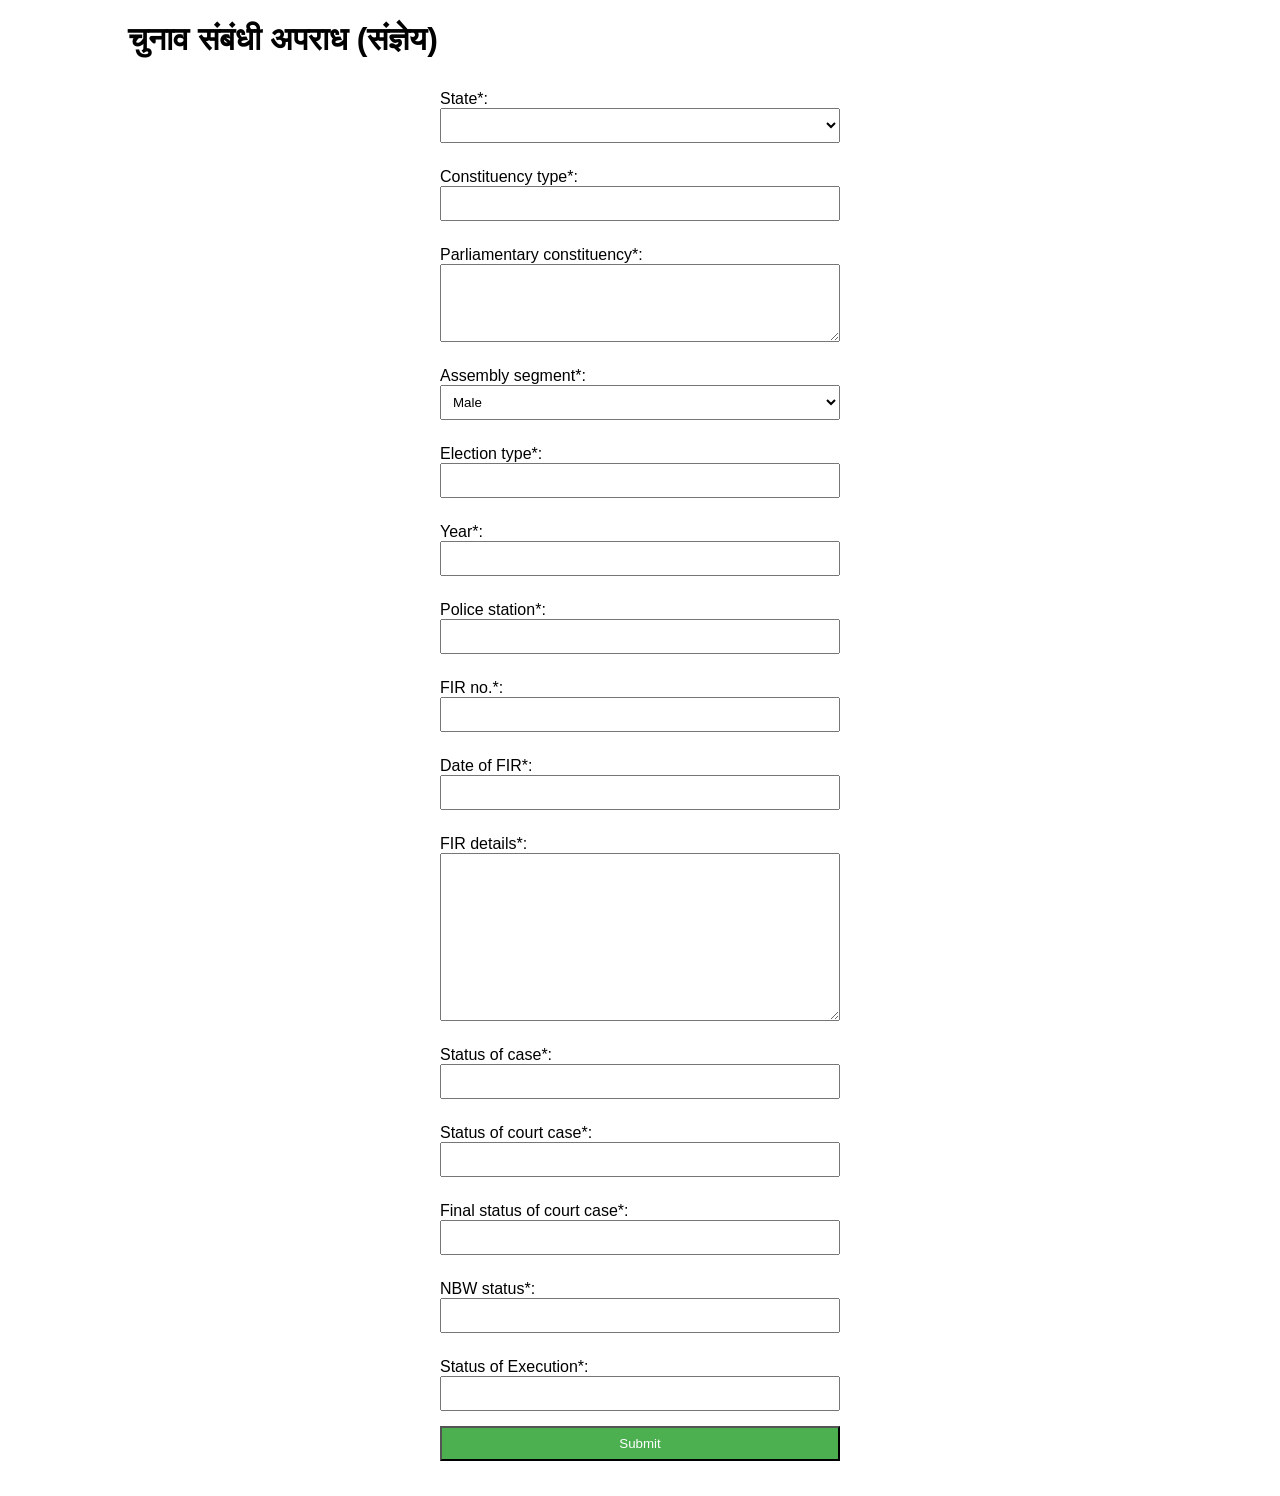
<file: index.html>
<!DOCTYPE html>
<html lang="en">
<head>
    <meta charset="UTF-8">
    <meta name="viewport" content="width=device-width, initial-scale=1.0">
    <title>Election Cell (DGPHQ)</title>
    <link rel="stylesheet" href="/styles/styles.css">
    <script src="https://ajax.googleapis.com/ajax/libs/jquery/3.7.1/jquery.min.js"></script>
    <script>
        $(function(){
            var $select = $(".1-100");
            for (i=1;i<=100;i++){
                $select.append($('<option></option>').val(i).html(i))
            }
        });​

    </script>
    
</head>
<body>
    <div id="content">
        <h1>चुनाव संबंधी अपराध (संज्ञेय)</h1>
        <form id="eplan">
            <label for="district">State*:</label>
            <select id="district" name="district">
                
            </select>

            <label for="constituency_type">Constituency type*:</label>
            <input type="text" id="constituency_type" name="constituency_type" required>

            <label for="pc">Parliamentary constituency*:</label>
            <textarea id="pc" name="pc" rows="4" required></textarea>

            <label for="ac">Assembly segment*:</label>
            <select id="ac" name="ac" required>
                <option value="male">Male</option>
                <option value="female">Female</option>
                <option value="other">Other</option>
            </select>

            <label for="election_type">Election type*:</label>
            <input type="text" id="election_type" name="election_type" required></textarea>
            
            <label for="year">Year*:</label>
            <input type="text" id="year" name="year" required></textarea>
            
            <label for="ps">Police station*:</label>
            <input type="text" id="ps" name="ps" required></textarea>
            
            <label for="ccn">FIR no.*:</label>
            <input type="text" id="ccn" name="ccn" required></textarea>
            
            <label for="doi">Date of FIR*:</label>
            <input type="text" id="doi" name="doi" required></textarea>
            
            <label for="fir_details">FIR details*:</label>
            <textarea id="fir_details" name="fir_details" rows="10" required></textarea>
            
            <label for="ps_status">Status of case*:</label>
            <input type="text" id="ps_status" name="ps_status" required></textarea>
            
            <label for="court_status">Status of court case*:</label>
            <input type="text" id="court_status" name="court_status" required></textarea>
            
            <label for="final_status_court">Final status of court case*:</label>
            <input type="text" id="status_court" name="status_court" required></textarea>
            
            <label for="nbw">NBW status*:</label>
            <input type="text" id="nbw" name="nbw" required></textarea>
            
            <label for="nbw_status">Status of Execution*:</label>
            <input type="text" id="nbw_status" name="nbw_status" required></textarea>
            
            <button type="submit">Submit</button>
        </form>
    </div>
    <script src="/js/script.js"></script>
</body>
</html>
</file>
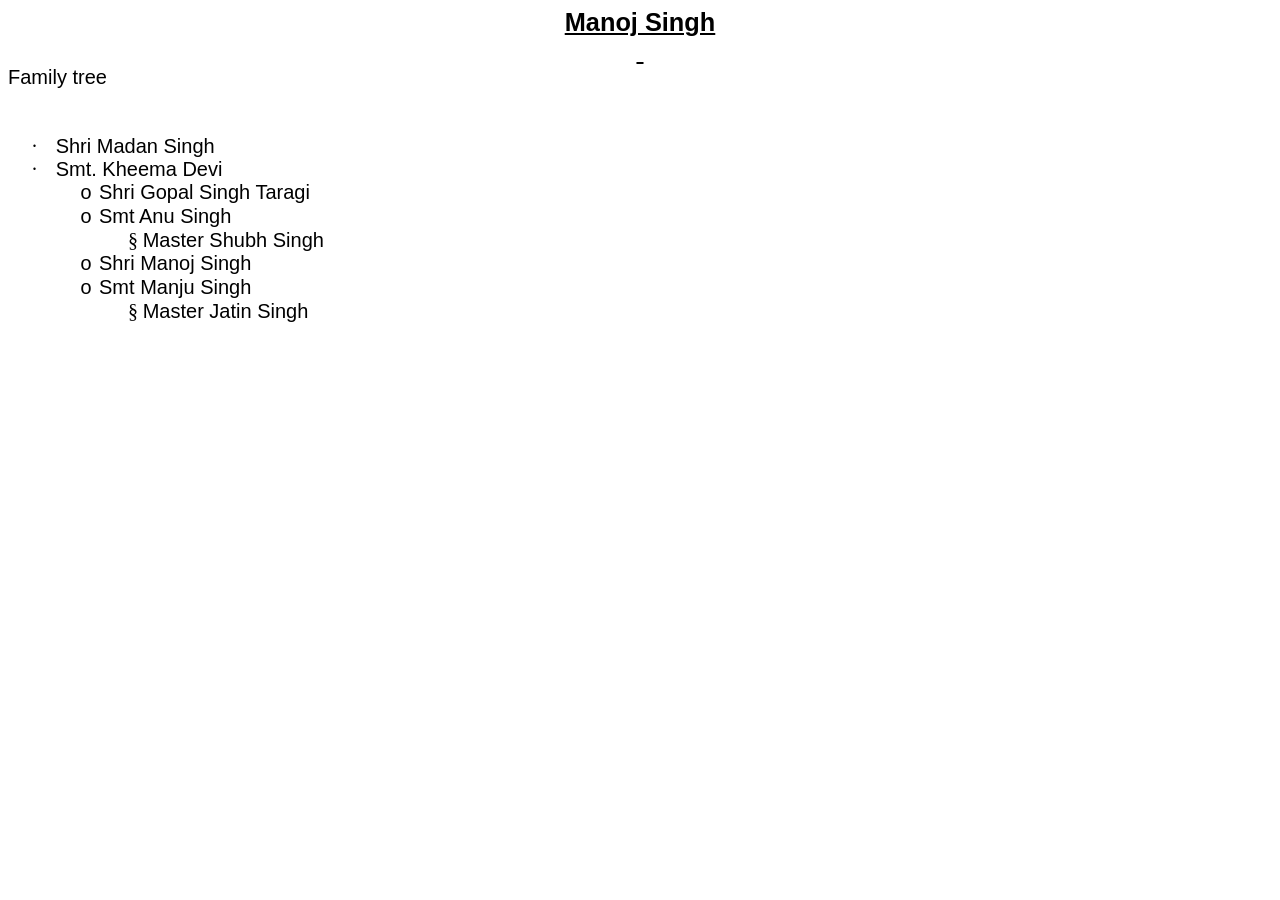
<file: Home.html>
<html xmlns:v="urn:schemas-microsoft-com:vml"
xmlns:o="urn:schemas-microsoft-com:office:office"
xmlns:w="urn:schemas-microsoft-com:office:word"
xmlns:m="http://schemas.microsoft.com/office/2004/12/omml"
xmlns="http://www.w3.org/TR/REC-html40">

<head>
<meta http-equiv=Content-Type content="text/html; charset=windows-1252">
<meta name=ProgId content=Word.Document>
<meta name=Generator content="Microsoft Word 14">
<meta name=Originator content="Microsoft Word 14">
<link rel=File-List href="Home_files/filelist.xml">
<!--[if gte mso 9]><xml>
 <o:DocumentProperties>
  <o:Author>Covind�19 Cell</o:Author>
  <o:LastAuthor>Covind�19 Cell</o:LastAuthor>
  <o:Revision>4</o:Revision>
  <o:TotalTime>3</o:TotalTime>
  <o:Created>2022-09-03T11:59:00Z</o:Created>
  <o:LastSaved>2022-09-03T12:01:00Z</o:LastSaved>
  <o:Pages>1</o:Pages>
  <o:Words>25</o:Words>
  <o:Characters>145</o:Characters>
  <o:Company>HP Inc.</o:Company>
  <o:Lines>1</o:Lines>
  <o:Paragraphs>1</o:Paragraphs>
  <o:CharactersWithSpaces>169</o:CharactersWithSpaces>
  <o:Version>14.00</o:Version>
 </o:DocumentProperties>
 <o:OfficeDocumentSettings>
  <o:AllowPNG/>
 </o:OfficeDocumentSettings>
</xml><![endif]-->
<link rel=themeData href="Home_files/themedata.thmx">
<link rel=colorSchemeMapping href="Home_files/colorschememapping.xml">
<!--[if gte mso 9]><xml>
 <w:WordDocument>
  <w:View>Print</w:View>
  <w:Zoom>84</w:Zoom>
  <w:SpellingState>Clean</w:SpellingState>
  <w:GrammarState>Clean</w:GrammarState>
  <w:TrackMoves>false</w:TrackMoves>
  <w:TrackFormatting/>
  <w:PunctuationKerning/>
  <w:ValidateAgainstSchemas/>
  <w:SaveIfXMLInvalid>false</w:SaveIfXMLInvalid>
  <w:IgnoreMixedContent>false</w:IgnoreMixedContent>
  <w:AlwaysShowPlaceholderText>false</w:AlwaysShowPlaceholderText>
  <w:DoNotPromoteQF/>
  <w:LidThemeOther>EN-IN</w:LidThemeOther>
  <w:LidThemeAsian>X-NONE</w:LidThemeAsian>
  <w:LidThemeComplexScript>HI</w:LidThemeComplexScript>
  <w:Compatibility>
   <w:BreakWrappedTables/>
   <w:SnapToGridInCell/>
   <w:WrapTextWithPunct/>
   <w:UseAsianBreakRules/>
   <w:DontGrowAutofit/>
   <w:SplitPgBreakAndParaMark/>
   <w:EnableOpenTypeKerning/>
   <w:DontFlipMirrorIndents/>
   <w:OverrideTableStyleHps/>
  </w:Compatibility>
  <m:mathPr>
   <m:mathFont m:val="Cambria Math"/>
   <m:brkBin m:val="before"/>
   <m:brkBinSub m:val="&#45;-"/>
   <m:smallFrac m:val="off"/>
   <m:dispDef/>
   <m:lMargin m:val="0"/>
   <m:rMargin m:val="0"/>
   <m:defJc m:val="centerGroup"/>
   <m:wrapIndent m:val="1440"/>
   <m:intLim m:val="subSup"/>
   <m:naryLim m:val="undOvr"/>
  </m:mathPr></w:WordDocument>
</xml><![endif]--><!--[if gte mso 9]><xml>
 <w:LatentStyles DefLockedState="false" DefUnhideWhenUsed="true"
  DefSemiHidden="true" DefQFormat="false" DefPriority="99"
  LatentStyleCount="267">
  <w:LsdException Locked="false" Priority="0" SemiHidden="false"
   UnhideWhenUsed="false" QFormat="true" Name="Normal"/>
  <w:LsdException Locked="false" Priority="9" SemiHidden="false"
   UnhideWhenUsed="false" QFormat="true" Name="heading 1"/>
  <w:LsdException Locked="false" Priority="9" QFormat="true" Name="heading 2"/>
  <w:LsdException Locked="false" Priority="9" QFormat="true" Name="heading 3"/>
  <w:LsdException Locked="false" Priority="9" QFormat="true" Name="heading 4"/>
  <w:LsdException Locked="false" Priority="9" QFormat="true" Name="heading 5"/>
  <w:LsdException Locked="false" Priority="9" QFormat="true" Name="heading 6"/>
  <w:LsdException Locked="false" Priority="9" QFormat="true" Name="heading 7"/>
  <w:LsdException Locked="false" Priority="9" QFormat="true" Name="heading 8"/>
  <w:LsdException Locked="false" Priority="9" QFormat="true" Name="heading 9"/>
  <w:LsdException Locked="false" Priority="39" Name="toc 1"/>
  <w:LsdException Locked="false" Priority="39" Name="toc 2"/>
  <w:LsdException Locked="false" Priority="39" Name="toc 3"/>
  <w:LsdException Locked="false" Priority="39" Name="toc 4"/>
  <w:LsdException Locked="false" Priority="39" Name="toc 5"/>
  <w:LsdException Locked="false" Priority="39" Name="toc 6"/>
  <w:LsdException Locked="false" Priority="39" Name="toc 7"/>
  <w:LsdException Locked="false" Priority="39" Name="toc 8"/>
  <w:LsdException Locked="false" Priority="39" Name="toc 9"/>
  <w:LsdException Locked="false" Priority="35" QFormat="true" Name="caption"/>
  <w:LsdException Locked="false" Priority="10" SemiHidden="false"
   UnhideWhenUsed="false" QFormat="true" Name="Title"/>
  <w:LsdException Locked="false" Priority="1" Name="Default Paragraph Font"/>
  <w:LsdException Locked="false" Priority="11" SemiHidden="false"
   UnhideWhenUsed="false" QFormat="true" Name="Subtitle"/>
  <w:LsdException Locked="false" Priority="22" SemiHidden="false"
   UnhideWhenUsed="false" QFormat="true" Name="Strong"/>
  <w:LsdException Locked="false" Priority="20" SemiHidden="false"
   UnhideWhenUsed="false" QFormat="true" Name="Emphasis"/>
  <w:LsdException Locked="false" Priority="59" Name="Table Grid"/>
  <w:LsdException Locked="false" UnhideWhenUsed="false" Name="Placeholder Text"/>
  <w:LsdException Locked="false" Priority="1" SemiHidden="false"
   UnhideWhenUsed="false" QFormat="true" Name="No Spacing"/>
  <w:LsdException Locked="false" Priority="60" SemiHidden="false"
   UnhideWhenUsed="false" Name="Light Shading"/>
  <w:LsdException Locked="false" Priority="61" SemiHidden="false"
   UnhideWhenUsed="false" Name="Light List"/>
  <w:LsdException Locked="false" Priority="62" SemiHidden="false"
   UnhideWhenUsed="false" Name="Light Grid"/>
  <w:LsdException Locked="false" Priority="63" SemiHidden="false"
   UnhideWhenUsed="false" Name="Medium Shading 1"/>
  <w:LsdException Locked="false" Priority="64" SemiHidden="false"
   UnhideWhenUsed="false" Name="Medium Shading 2"/>
  <w:LsdException Locked="false" Priority="65" SemiHidden="false"
   UnhideWhenUsed="false" Name="Medium List 1"/>
  <w:LsdException Locked="false" Priority="66" SemiHidden="false"
   UnhideWhenUsed="false" Name="Medium List 2"/>
  <w:LsdException Locked="false" Priority="67" SemiHidden="false"
   UnhideWhenUsed="false" Name="Medium Grid 1"/>
  <w:LsdException Locked="false" Priority="68" SemiHidden="false"
   UnhideWhenUsed="false" Name="Medium Grid 2"/>
  <w:LsdException Locked="false" Priority="69" SemiHidden="false"
   UnhideWhenUsed="false" Name="Medium Grid 3"/>
  <w:LsdException Locked="false" Priority="70" SemiHidden="false"
   UnhideWhenUsed="false" Name="Dark List"/>
  <w:LsdException Locked="false" Priority="71" SemiHidden="false"
   UnhideWhenUsed="false" Name="Colorful Shading"/>
  <w:LsdException Locked="false" Priority="72" SemiHidden="false"
   UnhideWhenUsed="false" Name="Colorful List"/>
  <w:LsdException Locked="false" Priority="73" SemiHidden="false"
   UnhideWhenUsed="false" Name="Colorful Grid"/>
  <w:LsdException Locked="false" Priority="60" SemiHidden="false"
   UnhideWhenUsed="false" Name="Light Shading Accent 1"/>
  <w:LsdException Locked="false" Priority="61" SemiHidden="false"
   UnhideWhenUsed="false" Name="Light List Accent 1"/>
  <w:LsdException Locked="false" Priority="62" SemiHidden="false"
   UnhideWhenUsed="false" Name="Light Grid Accent 1"/>
  <w:LsdException Locked="false" Priority="63" SemiHidden="false"
   UnhideWhenUsed="false" Name="Medium Shading 1 Accent 1"/>
  <w:LsdException Locked="false" Priority="64" SemiHidden="false"
   UnhideWhenUsed="false" Name="Medium Shading 2 Accent 1"/>
  <w:LsdException Locked="false" Priority="65" SemiHidden="false"
   UnhideWhenUsed="false" Name="Medium List 1 Accent 1"/>
  <w:LsdException Locked="false" UnhideWhenUsed="false" Name="Revision"/>
  <w:LsdException Locked="false" Priority="34" SemiHidden="false"
   UnhideWhenUsed="false" QFormat="true" Name="List Paragraph"/>
  <w:LsdException Locked="false" Priority="29" SemiHidden="false"
   UnhideWhenUsed="false" QFormat="true" Name="Quote"/>
  <w:LsdException Locked="false" Priority="30" SemiHidden="false"
   UnhideWhenUsed="false" QFormat="true" Name="Intense Quote"/>
  <w:LsdException Locked="false" Priority="66" SemiHidden="false"
   UnhideWhenUsed="false" Name="Medium List 2 Accent 1"/>
  <w:LsdException Locked="false" Priority="67" SemiHidden="false"
   UnhideWhenUsed="false" Name="Medium Grid 1 Accent 1"/>
  <w:LsdException Locked="false" Priority="68" SemiHidden="false"
   UnhideWhenUsed="false" Name="Medium Grid 2 Accent 1"/>
  <w:LsdException Locked="false" Priority="69" SemiHidden="false"
   UnhideWhenUsed="false" Name="Medium Grid 3 Accent 1"/>
  <w:LsdException Locked="false" Priority="70" SemiHidden="false"
   UnhideWhenUsed="false" Name="Dark List Accent 1"/>
  <w:LsdException Locked="false" Priority="71" SemiHidden="false"
   UnhideWhenUsed="false" Name="Colorful Shading Accent 1"/>
  <w:LsdException Locked="false" Priority="72" SemiHidden="false"
   UnhideWhenUsed="false" Name="Colorful List Accent 1"/>
  <w:LsdException Locked="false" Priority="73" SemiHidden="false"
   UnhideWhenUsed="false" Name="Colorful Grid Accent 1"/>
  <w:LsdException Locked="false" Priority="60" SemiHidden="false"
   UnhideWhenUsed="false" Name="Light Shading Accent 2"/>
  <w:LsdException Locked="false" Priority="61" SemiHidden="false"
   UnhideWhenUsed="false" Name="Light List Accent 2"/>
  <w:LsdException Locked="false" Priority="62" SemiHidden="false"
   UnhideWhenUsed="false" Name="Light Grid Accent 2"/>
  <w:LsdException Locked="false" Priority="63" SemiHidden="false"
   UnhideWhenUsed="false" Name="Medium Shading 1 Accent 2"/>
  <w:LsdException Locked="false" Priority="64" SemiHidden="false"
   UnhideWhenUsed="false" Name="Medium Shading 2 Accent 2"/>
  <w:LsdException Locked="false" Priority="65" SemiHidden="false"
   UnhideWhenUsed="false" Name="Medium List 1 Accent 2"/>
  <w:LsdException Locked="false" Priority="66" SemiHidden="false"
   UnhideWhenUsed="false" Name="Medium List 2 Accent 2"/>
  <w:LsdException Locked="false" Priority="67" SemiHidden="false"
   UnhideWhenUsed="false" Name="Medium Grid 1 Accent 2"/>
  <w:LsdException Locked="false" Priority="68" SemiHidden="false"
   UnhideWhenUsed="false" Name="Medium Grid 2 Accent 2"/>
  <w:LsdException Locked="false" Priority="69" SemiHidden="false"
   UnhideWhenUsed="false" Name="Medium Grid 3 Accent 2"/>
  <w:LsdException Locked="false" Priority="70" SemiHidden="false"
   UnhideWhenUsed="false" Name="Dark List Accent 2"/>
  <w:LsdException Locked="false" Priority="71" SemiHidden="false"
   UnhideWhenUsed="false" Name="Colorful Shading Accent 2"/>
  <w:LsdException Locked="false" Priority="72" SemiHidden="false"
   UnhideWhenUsed="false" Name="Colorful List Accent 2"/>
  <w:LsdException Locked="false" Priority="73" SemiHidden="false"
   UnhideWhenUsed="false" Name="Colorful Grid Accent 2"/>
  <w:LsdException Locked="false" Priority="60" SemiHidden="false"
   UnhideWhenUsed="false" Name="Light Shading Accent 3"/>
  <w:LsdException Locked="false" Priority="61" SemiHidden="false"
   UnhideWhenUsed="false" Name="Light List Accent 3"/>
  <w:LsdException Locked="false" Priority="62" SemiHidden="false"
   UnhideWhenUsed="false" Name="Light Grid Accent 3"/>
  <w:LsdException Locked="false" Priority="63" SemiHidden="false"
   UnhideWhenUsed="false" Name="Medium Shading 1 Accent 3"/>
  <w:LsdException Locked="false" Priority="64" SemiHidden="false"
   UnhideWhenUsed="false" Name="Medium Shading 2 Accent 3"/>
  <w:LsdException Locked="false" Priority="65" SemiHidden="false"
   UnhideWhenUsed="false" Name="Medium List 1 Accent 3"/>
  <w:LsdException Locked="false" Priority="66" SemiHidden="false"
   UnhideWhenUsed="false" Name="Medium List 2 Accent 3"/>
  <w:LsdException Locked="false" Priority="67" SemiHidden="false"
   UnhideWhenUsed="false" Name="Medium Grid 1 Accent 3"/>
  <w:LsdException Locked="false" Priority="68" SemiHidden="false"
   UnhideWhenUsed="false" Name="Medium Grid 2 Accent 3"/>
  <w:LsdException Locked="false" Priority="69" SemiHidden="false"
   UnhideWhenUsed="false" Name="Medium Grid 3 Accent 3"/>
  <w:LsdException Locked="false" Priority="70" SemiHidden="false"
   UnhideWhenUsed="false" Name="Dark List Accent 3"/>
  <w:LsdException Locked="false" Priority="71" SemiHidden="false"
   UnhideWhenUsed="false" Name="Colorful Shading Accent 3"/>
  <w:LsdException Locked="false" Priority="72" SemiHidden="false"
   UnhideWhenUsed="false" Name="Colorful List Accent 3"/>
  <w:LsdException Locked="false" Priority="73" SemiHidden="false"
   UnhideWhenUsed="false" Name="Colorful Grid Accent 3"/>
  <w:LsdException Locked="false" Priority="60" SemiHidden="false"
   UnhideWhenUsed="false" Name="Light Shading Accent 4"/>
  <w:LsdException Locked="false" Priority="61" SemiHidden="false"
   UnhideWhenUsed="false" Name="Light List Accent 4"/>
  <w:LsdException Locked="false" Priority="62" SemiHidden="false"
   UnhideWhenUsed="false" Name="Light Grid Accent 4"/>
  <w:LsdException Locked="false" Priority="63" SemiHidden="false"
   UnhideWhenUsed="false" Name="Medium Shading 1 Accent 4"/>
  <w:LsdException Locked="false" Priority="64" SemiHidden="false"
   UnhideWhenUsed="false" Name="Medium Shading 2 Accent 4"/>
  <w:LsdException Locked="false" Priority="65" SemiHidden="false"
   UnhideWhenUsed="false" Name="Medium List 1 Accent 4"/>
  <w:LsdException Locked="false" Priority="66" SemiHidden="false"
   UnhideWhenUsed="false" Name="Medium List 2 Accent 4"/>
  <w:LsdException Locked="false" Priority="67" SemiHidden="false"
   UnhideWhenUsed="false" Name="Medium Grid 1 Accent 4"/>
  <w:LsdException Locked="false" Priority="68" SemiHidden="false"
   UnhideWhenUsed="false" Name="Medium Grid 2 Accent 4"/>
  <w:LsdException Locked="false" Priority="69" SemiHidden="false"
   UnhideWhenUsed="false" Name="Medium Grid 3 Accent 4"/>
  <w:LsdException Locked="false" Priority="70" SemiHidden="false"
   UnhideWhenUsed="false" Name="Dark List Accent 4"/>
  <w:LsdException Locked="false" Priority="71" SemiHidden="false"
   UnhideWhenUsed="false" Name="Colorful Shading Accent 4"/>
  <w:LsdException Locked="false" Priority="72" SemiHidden="false"
   UnhideWhenUsed="false" Name="Colorful List Accent 4"/>
  <w:LsdException Locked="false" Priority="73" SemiHidden="false"
   UnhideWhenUsed="false" Name="Colorful Grid Accent 4"/>
  <w:LsdException Locked="false" Priority="60" SemiHidden="false"
   UnhideWhenUsed="false" Name="Light Shading Accent 5"/>
  <w:LsdException Locked="false" Priority="61" SemiHidden="false"
   UnhideWhenUsed="false" Name="Light List Accent 5"/>
  <w:LsdException Locked="false" Priority="62" SemiHidden="false"
   UnhideWhenUsed="false" Name="Light Grid Accent 5"/>
  <w:LsdException Locked="false" Priority="63" SemiHidden="false"
   UnhideWhenUsed="false" Name="Medium Shading 1 Accent 5"/>
  <w:LsdException Locked="false" Priority="64" SemiHidden="false"
   UnhideWhenUsed="false" Name="Medium Shading 2 Accent 5"/>
  <w:LsdException Locked="false" Priority="65" SemiHidden="false"
   UnhideWhenUsed="false" Name="Medium List 1 Accent 5"/>
  <w:LsdException Locked="false" Priority="66" SemiHidden="false"
   UnhideWhenUsed="false" Name="Medium List 2 Accent 5"/>
  <w:LsdException Locked="false" Priority="67" SemiHidden="false"
   UnhideWhenUsed="false" Name="Medium Grid 1 Accent 5"/>
  <w:LsdException Locked="false" Priority="68" SemiHidden="false"
   UnhideWhenUsed="false" Name="Medium Grid 2 Accent 5"/>
  <w:LsdException Locked="false" Priority="69" SemiHidden="false"
   UnhideWhenUsed="false" Name="Medium Grid 3 Accent 5"/>
  <w:LsdException Locked="false" Priority="70" SemiHidden="false"
   UnhideWhenUsed="false" Name="Dark List Accent 5"/>
  <w:LsdException Locked="false" Priority="71" SemiHidden="false"
   UnhideWhenUsed="false" Name="Colorful Shading Accent 5"/>
  <w:LsdException Locked="false" Priority="72" SemiHidden="false"
   UnhideWhenUsed="false" Name="Colorful List Accent 5"/>
  <w:LsdException Locked="false" Priority="73" SemiHidden="false"
   UnhideWhenUsed="false" Name="Colorful Grid Accent 5"/>
  <w:LsdException Locked="false" Priority="60" SemiHidden="false"
   UnhideWhenUsed="false" Name="Light Shading Accent 6"/>
  <w:LsdException Locked="false" Priority="61" SemiHidden="false"
   UnhideWhenUsed="false" Name="Light List Accent 6"/>
  <w:LsdException Locked="false" Priority="62" SemiHidden="false"
   UnhideWhenUsed="false" Name="Light Grid Accent 6"/>
  <w:LsdException Locked="false" Priority="63" SemiHidden="false"
   UnhideWhenUsed="false" Name="Medium Shading 1 Accent 6"/>
  <w:LsdException Locked="false" Priority="64" SemiHidden="false"
   UnhideWhenUsed="false" Name="Medium Shading 2 Accent 6"/>
  <w:LsdException Locked="false" Priority="65" SemiHidden="false"
   UnhideWhenUsed="false" Name="Medium List 1 Accent 6"/>
  <w:LsdException Locked="false" Priority="66" SemiHidden="false"
   UnhideWhenUsed="false" Name="Medium List 2 Accent 6"/>
  <w:LsdException Locked="false" Priority="67" SemiHidden="false"
   UnhideWhenUsed="false" Name="Medium Grid 1 Accent 6"/>
  <w:LsdException Locked="false" Priority="68" SemiHidden="false"
   UnhideWhenUsed="false" Name="Medium Grid 2 Accent 6"/>
  <w:LsdException Locked="false" Priority="69" SemiHidden="false"
   UnhideWhenUsed="false" Name="Medium Grid 3 Accent 6"/>
  <w:LsdException Locked="false" Priority="70" SemiHidden="false"
   UnhideWhenUsed="false" Name="Dark List Accent 6"/>
  <w:LsdException Locked="false" Priority="71" SemiHidden="false"
   UnhideWhenUsed="false" Name="Colorful Shading Accent 6"/>
  <w:LsdException Locked="false" Priority="72" SemiHidden="false"
   UnhideWhenUsed="false" Name="Colorful List Accent 6"/>
  <w:LsdException Locked="false" Priority="73" SemiHidden="false"
   UnhideWhenUsed="false" Name="Colorful Grid Accent 6"/>
  <w:LsdException Locked="false" Priority="19" SemiHidden="false"
   UnhideWhenUsed="false" QFormat="true" Name="Subtle Emphasis"/>
  <w:LsdException Locked="false" Priority="21" SemiHidden="false"
   UnhideWhenUsed="false" QFormat="true" Name="Intense Emphasis"/>
  <w:LsdException Locked="false" Priority="31" SemiHidden="false"
   UnhideWhenUsed="false" QFormat="true" Name="Subtle Reference"/>
  <w:LsdException Locked="false" Priority="32" SemiHidden="false"
   UnhideWhenUsed="false" QFormat="true" Name="Intense Reference"/>
  <w:LsdException Locked="false" Priority="33" SemiHidden="false"
   UnhideWhenUsed="false" QFormat="true" Name="Book Title"/>
  <w:LsdException Locked="false" Priority="37" Name="Bibliography"/>
  <w:LsdException Locked="false" Priority="39" QFormat="true" Name="TOC Heading"/>
 </w:LatentStyles>
</xml><![endif]-->
<style>
<!--
 /* Font Definitions */
 @font-face
	{font-family:Wingdings;
	panose-1:5 0 0 0 0 0 0 0 0 0;
	mso-font-charset:2;
	mso-generic-font-family:auto;
	mso-font-pitch:variable;
	mso-font-signature:0 268435456 0 0 -2147483648 0;}
@font-face
	{font-family:Mangal;
	panose-1:2 0 5 0 0 0 0 0 0 0;
	mso-font-charset:0;
	mso-generic-font-family:roman;
	mso-font-pitch:variable;
	mso-font-signature:32771 0 0 0 1 0;}
@font-face
	{font-family:Mangal;
	panose-1:2 0 5 0 0 0 0 0 0 0;
	mso-font-charset:0;
	mso-generic-font-family:roman;
	mso-font-pitch:variable;
	mso-font-signature:32771 0 0 0 1 0;}
@font-face
	{font-family:Calibri;
	panose-1:2 15 5 2 2 2 4 3 2 4;
	mso-font-charset:0;
	mso-generic-font-family:swiss;
	mso-font-pitch:variable;
	mso-font-signature:-469750017 -1073732485 9 0 511 0;}
@font-face
	{font-family:Utsaah;
	panose-1:2 11 6 4 2 2 2 2 2 4;
	mso-font-charset:0;
	mso-generic-font-family:swiss;
	mso-font-pitch:variable;
	mso-font-signature:32771 0 0 0 1 0;}
 /* Style Definitions */
 p.MsoNormal, li.MsoNormal, div.MsoNormal
	{mso-style-unhide:no;
	mso-style-qformat:yes;
	mso-style-parent:"";
	margin:0cm;
	margin-bottom:.0001pt;
	mso-pagination:widow-orphan;
	font-size:16.0pt;
	mso-bidi-font-size:14.0pt;
	font-family:"Arial","sans-serif";
	mso-fareast-font-family:Calibri;
	mso-fareast-theme-font:minor-latin;
	mso-bidi-font-family:Utsaah;
	mso-fareast-language:EN-US;}
p.MsoListParagraph, li.MsoListParagraph, div.MsoListParagraph
	{mso-style-priority:34;
	mso-style-unhide:no;
	mso-style-qformat:yes;
	margin-top:0cm;
	margin-right:0cm;
	margin-bottom:0cm;
	margin-left:36.0pt;
	margin-bottom:.0001pt;
	mso-add-space:auto;
	mso-pagination:widow-orphan;
	font-size:16.0pt;
	mso-bidi-font-size:14.0pt;
	font-family:"Arial","sans-serif";
	mso-fareast-font-family:Calibri;
	mso-fareast-theme-font:minor-latin;
	mso-bidi-font-family:Mangal;
	mso-fareast-language:EN-US;}
p.MsoListParagraphCxSpFirst, li.MsoListParagraphCxSpFirst, div.MsoListParagraphCxSpFirst
	{mso-style-priority:34;
	mso-style-unhide:no;
	mso-style-qformat:yes;
	mso-style-type:export-only;
	margin-top:0cm;
	margin-right:0cm;
	margin-bottom:0cm;
	margin-left:36.0pt;
	margin-bottom:.0001pt;
	mso-add-space:auto;
	mso-pagination:widow-orphan;
	font-size:16.0pt;
	mso-bidi-font-size:14.0pt;
	font-family:"Arial","sans-serif";
	mso-fareast-font-family:Calibri;
	mso-fareast-theme-font:minor-latin;
	mso-bidi-font-family:Mangal;
	mso-fareast-language:EN-US;}
p.MsoListParagraphCxSpMiddle, li.MsoListParagraphCxSpMiddle, div.MsoListParagraphCxSpMiddle
	{mso-style-priority:34;
	mso-style-unhide:no;
	mso-style-qformat:yes;
	mso-style-type:export-only;
	margin-top:0cm;
	margin-right:0cm;
	margin-bottom:0cm;
	margin-left:36.0pt;
	margin-bottom:.0001pt;
	mso-add-space:auto;
	mso-pagination:widow-orphan;
	font-size:16.0pt;
	mso-bidi-font-size:14.0pt;
	font-family:"Arial","sans-serif";
	mso-fareast-font-family:Calibri;
	mso-fareast-theme-font:minor-latin;
	mso-bidi-font-family:Mangal;
	mso-fareast-language:EN-US;}
p.MsoListParagraphCxSpLast, li.MsoListParagraphCxSpLast, div.MsoListParagraphCxSpLast
	{mso-style-priority:34;
	mso-style-unhide:no;
	mso-style-qformat:yes;
	mso-style-type:export-only;
	margin-top:0cm;
	margin-right:0cm;
	margin-bottom:0cm;
	margin-left:36.0pt;
	margin-bottom:.0001pt;
	mso-add-space:auto;
	mso-pagination:widow-orphan;
	font-size:16.0pt;
	mso-bidi-font-size:14.0pt;
	font-family:"Arial","sans-serif";
	mso-fareast-font-family:Calibri;
	mso-fareast-theme-font:minor-latin;
	mso-bidi-font-family:Mangal;
	mso-fareast-language:EN-US;}
span.SpellE
	{mso-style-name:"";
	mso-spl-e:yes;}
.MsoChpDefault
	{mso-style-type:export-only;
	mso-default-props:yes;
	font-size:16.0pt;
	mso-ansi-font-size:16.0pt;
	mso-bidi-font-size:14.0pt;
	font-family:"Arial","sans-serif";
	mso-ascii-font-family:Arial;
	mso-fareast-font-family:Calibri;
	mso-fareast-theme-font:minor-latin;
	mso-hansi-font-family:Arial;
	mso-bidi-font-family:Utsaah;
	mso-fareast-language:EN-US;}
@page WordSection1
	{size:595.3pt 841.9pt;
	margin:72.0pt 72.0pt 72.0pt 72.0pt;
	mso-header-margin:35.4pt;
	mso-footer-margin:35.4pt;
	mso-paper-source:0;}
div.WordSection1
	{page:WordSection1;}
 /* List Definitions */
 @list l0
	{mso-list-id:1926452323;
	mso-list-type:hybrid;
	mso-list-template-ids:1558745718 1074331649 1074331651 1074331653 1074331649 1074331651 1074331653 1074331649 1074331651 1074331653;}
@list l0:level1
	{mso-level-number-format:bullet;
	mso-level-text:\F0B7;
	mso-level-tab-stop:none;
	mso-level-number-position:left;
	text-indent:-18.0pt;
	font-family:Symbol;}
@list l0:level2
	{mso-level-number-format:bullet;
	mso-level-text:o;
	mso-level-tab-stop:none;
	mso-level-number-position:left;
	text-indent:-18.0pt;
	font-family:"Courier New";}
@list l0:level3
	{mso-level-number-format:bullet;
	mso-level-text:\F0A7;
	mso-level-tab-stop:none;
	mso-level-number-position:left;
	text-indent:-18.0pt;
	font-family:Wingdings;}
@list l0:level4
	{mso-level-number-format:bullet;
	mso-level-text:\F0B7;
	mso-level-tab-stop:none;
	mso-level-number-position:left;
	text-indent:-18.0pt;
	font-family:Symbol;}
@list l0:level5
	{mso-level-number-format:bullet;
	mso-level-text:o;
	mso-level-tab-stop:none;
	mso-level-number-position:left;
	text-indent:-18.0pt;
	font-family:"Courier New";}
@list l0:level6
	{mso-level-number-format:bullet;
	mso-level-text:\F0A7;
	mso-level-tab-stop:none;
	mso-level-number-position:left;
	text-indent:-18.0pt;
	font-family:Wingdings;}
@list l0:level7
	{mso-level-number-format:bullet;
	mso-level-text:\F0B7;
	mso-level-tab-stop:none;
	mso-level-number-position:left;
	text-indent:-18.0pt;
	font-family:Symbol;}
@list l0:level8
	{mso-level-number-format:bullet;
	mso-level-text:o;
	mso-level-tab-stop:none;
	mso-level-number-position:left;
	text-indent:-18.0pt;
	font-family:"Courier New";}
@list l0:level9
	{mso-level-number-format:bullet;
	mso-level-text:\F0A7;
	mso-level-tab-stop:none;
	mso-level-number-position:left;
	text-indent:-18.0pt;
	font-family:Wingdings;}
ol
	{margin-bottom:0cm;}
ul
	{margin-bottom:0cm;}
-->
</style>
<!--[if gte mso 10]>
<style>
 /* Style Definitions */
 table.MsoNormalTable
	{mso-style-name:"Table Normal";
	mso-tstyle-rowband-size:0;
	mso-tstyle-colband-size:0;
	mso-style-noshow:yes;
	mso-style-priority:99;
	mso-style-parent:"";
	mso-padding-alt:0cm 5.4pt 0cm 5.4pt;
	mso-para-margin:0cm;
	mso-para-margin-bottom:.0001pt;
	mso-pagination:widow-orphan;
	font-size:16.0pt;
	mso-bidi-font-size:14.0pt;
	font-family:"Arial","sans-serif";
	mso-bidi-font-family:Utsaah;
	mso-fareast-language:EN-US;}
</style>
<![endif]--><!--[if gte mso 9]><xml>
 <o:shapedefaults v:ext="edit" spidmax="1026"/>
</xml><![endif]--><!--[if gte mso 9]><xml>
 <o:shapelayout v:ext="edit">
  <o:idmap v:ext="edit" data="1"/>
 </o:shapelayout></xml><![endif]-->
</head>

<body lang=EN-IN style='tab-interval:36.0pt'>

<div class=WordSection1>

<p class=MsoNormal align=center style='text-align:center'><b><u><span
style='font-size:19.0pt;mso-bidi-font-size:17.0pt'>Manoj Singh<o:p></o:p></span></u></b></p>

<p class=MsoNormal align=center style='text-align:center'><b><u><span
style='font-size:19.0pt;mso-bidi-font-size:17.0pt'><o:p><span style='text-decoration:
 none'>&nbsp;</span></o:p></span></u></b></p>

<p class=MsoNormal style='text-align:justify'><span style='font-size:15.0pt;
mso-bidi-font-size:13.0pt'>Family tree<o:p></o:p></span></p>

<p class=MsoNormal style='text-align:justify'><span style='font-size:15.0pt;
mso-bidi-font-size:13.0pt'><o:p>&nbsp;</o:p></span></p>

<p class=MsoNormal style='text-align:justify'><span style='font-size:15.0pt;
mso-bidi-font-size:13.0pt'><o:p>&nbsp;</o:p></span></p>

<p class=MsoListParagraphCxSpFirst style='text-align:justify;text-indent:-18.0pt;
mso-list:l0 level1 lfo1'><![if !supportLists]><span style='font-size:15.0pt;
mso-bidi-font-size:13.0pt;font-family:Symbol;mso-fareast-font-family:Symbol;
mso-bidi-font-family:Symbol'><span style='mso-list:Ignore'>�<span
style='font:7.0pt "Times New Roman"'>&nbsp;&nbsp;&nbsp;&nbsp;&nbsp;&nbsp;&nbsp;
</span></span></span><![endif]><span class=SpellE><span style='font-size:15.0pt;
mso-bidi-font-size:13.0pt'>Shri</span></span><span style='font-size:15.0pt;
mso-bidi-font-size:13.0pt'> <span class=SpellE>Madan</span> Singh<o:p></o:p></span></p>

<p class=MsoListParagraphCxSpMiddle style='text-align:justify;text-indent:-18.0pt;
mso-list:l0 level1 lfo1'><![if !supportLists]><span style='font-size:15.0pt;
mso-bidi-font-size:13.0pt;font-family:Symbol;mso-fareast-font-family:Symbol;
mso-bidi-font-family:Symbol'><span style='mso-list:Ignore'>�<span
style='font:7.0pt "Times New Roman"'>&nbsp;&nbsp;&nbsp;&nbsp;&nbsp;&nbsp;&nbsp;
</span></span></span><![endif]><span style='font-size:15.0pt;mso-bidi-font-size:
13.0pt'>Smt. <span class=SpellE>Kheema</span> Devi<o:p></o:p></span></p>

<p class=MsoListParagraphCxSpMiddle style='margin-left:72.0pt;mso-add-space:
auto;text-align:justify;text-indent:-18.0pt;mso-list:l0 level2 lfo1'><![if !supportLists]><span
style='font-size:15.0pt;mso-bidi-font-size:13.0pt;font-family:"Courier New";
mso-fareast-font-family:"Courier New"'><span style='mso-list:Ignore'>o<span
style='font:7.0pt "Times New Roman"'>&nbsp;&nbsp; </span></span></span><![endif]><span
class=SpellE><span style='font-size:15.0pt;mso-bidi-font-size:13.0pt'>Shri</span></span><span
style='font-size:15.0pt;mso-bidi-font-size:13.0pt'> <span class=SpellE>Gopal</span>
Singh <span class=SpellE>Taragi</span><o:p></o:p></span></p>

<p class=MsoListParagraphCxSpMiddle style='margin-left:72.0pt;mso-add-space:
auto;text-align:justify;text-indent:-18.0pt;mso-list:l0 level2 lfo1'><![if !supportLists]><span
style='font-size:15.0pt;mso-bidi-font-size:13.0pt;font-family:"Courier New";
mso-fareast-font-family:"Courier New"'><span style='mso-list:Ignore'>o<span
style='font:7.0pt "Times New Roman"'>&nbsp;&nbsp; </span></span></span><![endif]><span
class=SpellE><span style='font-size:15.0pt;mso-bidi-font-size:13.0pt'>Smt</span></span><span
style='font-size:15.0pt;mso-bidi-font-size:13.0pt'> <span class=SpellE>Anu</span>
Singh<o:p></o:p></span></p>

<p class=MsoListParagraphCxSpMiddle style='margin-left:108.0pt;mso-add-space:
auto;text-align:justify;text-indent:-18.0pt;mso-list:l0 level3 lfo1'><![if !supportLists]><span
style='font-size:15.0pt;mso-bidi-font-size:13.0pt;font-family:Wingdings;
mso-fareast-font-family:Wingdings;mso-bidi-font-family:Wingdings'><span
style='mso-list:Ignore'>�<span style='font:7.0pt "Times New Roman"'>&nbsp; </span></span></span><![endif]><span
style='font-size:15.0pt;mso-bidi-font-size:13.0pt'>Master <span class=SpellE>Shubh</span>
Singh<o:p></o:p></span></p>

<p class=MsoListParagraphCxSpMiddle style='margin-left:72.0pt;mso-add-space:
auto;text-align:justify;text-indent:-18.0pt;mso-list:l0 level2 lfo1'><![if !supportLists]><span
style='font-size:15.0pt;mso-bidi-font-size:13.0pt;font-family:"Courier New";
mso-fareast-font-family:"Courier New"'><span style='mso-list:Ignore'>o<span
style='font:7.0pt "Times New Roman"'>&nbsp;&nbsp; </span></span></span><![endif]><span
class=SpellE><span style='font-size:15.0pt;mso-bidi-font-size:13.0pt'>Shri</span></span><span
style='font-size:15.0pt;mso-bidi-font-size:13.0pt'> Manoj Singh<o:p></o:p></span></p>

<p class=MsoListParagraphCxSpMiddle style='margin-left:72.0pt;mso-add-space:
auto;text-align:justify;text-indent:-18.0pt;mso-list:l0 level2 lfo1'><![if !supportLists]><span
style='font-size:15.0pt;mso-bidi-font-size:13.0pt;font-family:"Courier New";
mso-fareast-font-family:"Courier New"'><span style='mso-list:Ignore'>o<span
style='font:7.0pt "Times New Roman"'>&nbsp;&nbsp; </span></span></span><![endif]><span
class=SpellE><span style='font-size:15.0pt;mso-bidi-font-size:13.0pt'>Smt</span></span><span
style='font-size:15.0pt;mso-bidi-font-size:13.0pt'> <span class=SpellE>Manju</span>
Singh<o:p></o:p></span></p>

<p class=MsoListParagraphCxSpLast style='margin-left:108.0pt;mso-add-space:
auto;text-align:justify;text-indent:-18.0pt;mso-list:l0 level3 lfo1'><![if !supportLists]><span
style='font-size:15.0pt;mso-bidi-font-size:13.0pt;font-family:Wingdings;
mso-fareast-font-family:Wingdings;mso-bidi-font-family:Wingdings'><span
style='mso-list:Ignore'>�<span style='font:7.0pt "Times New Roman"'>&nbsp; </span></span></span><![endif]><span
style='font-size:15.0pt;mso-bidi-font-size:13.0pt'>Master <span class=SpellE>Jatin</span>
Singh<o:p></o:p></span></p>

</div>

</body>

</html>
</file>
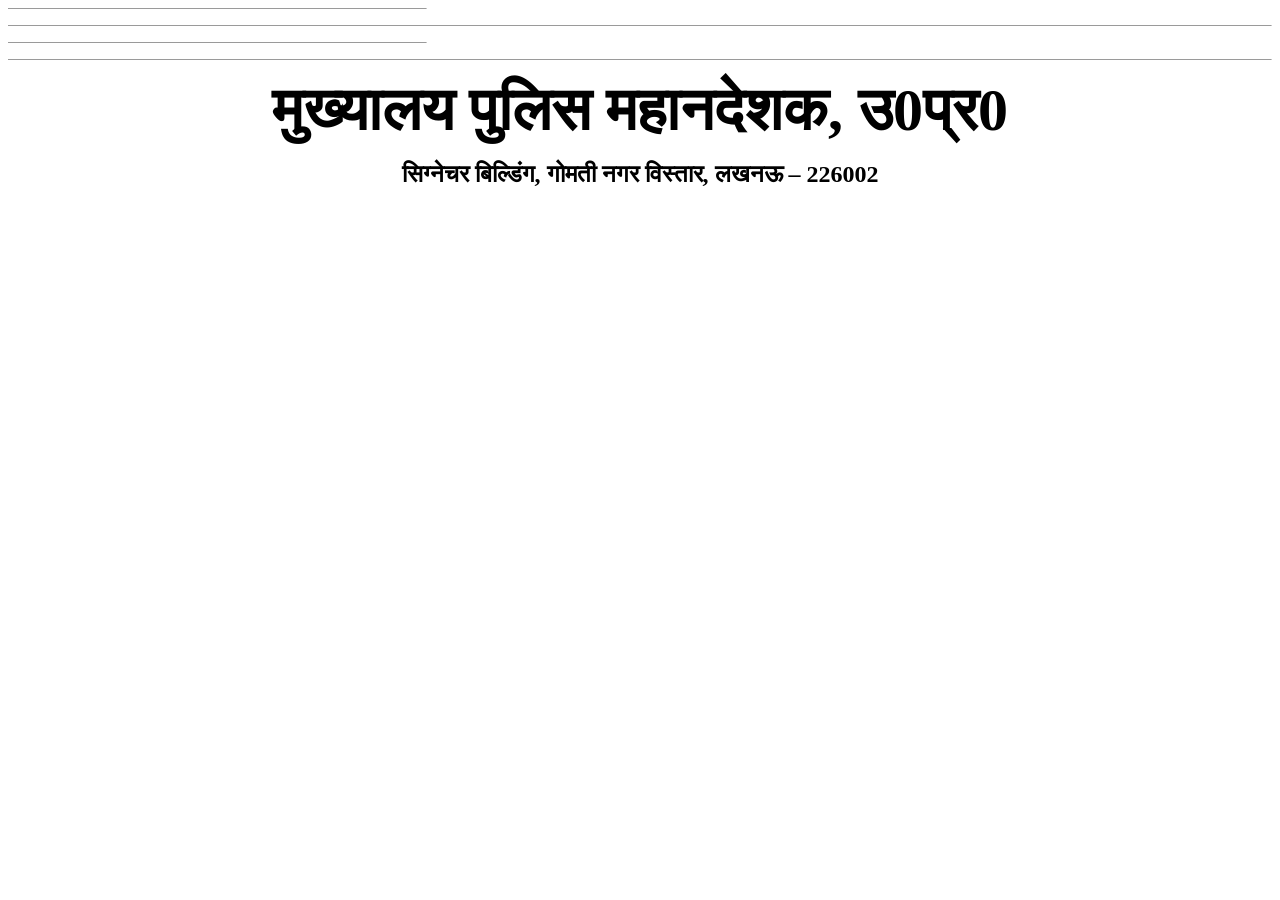
<file: index_files/header.html>
<html xmlns:v="urn:schemas-microsoft-com:vml"
xmlns:o="urn:schemas-microsoft-com:office:office"
xmlns:w="urn:schemas-microsoft-com:office:word"
xmlns:m="http://schemas.microsoft.com/office/2004/12/omml"
xmlns="http://www.w3.org/TR/REC-html40">

<head>
<meta http-equiv=Content-Type content="text/html; charset=windows-1252">
<meta name=ProgId content=Word.Document>
<meta name=Generator content="Microsoft Word 14">
<meta name=Originator content="Microsoft Word 14">
<link id=Main-File rel=Main-File href="../index.html">
<!--[if gte mso 9]><xml>
 <o:shapedefaults v:ext="edit" spidmax="2051"/>
</xml><![endif]--><!--[if gte mso 9]><xml>
 <o:shapelayout v:ext="edit">
  <o:idmap v:ext="edit" data="2"/>
 </o:shapelayout></xml><![endif]-->
</head>

<body lang=EN-IN>

<div style='mso-element:footnote-separator' id=fs>

<p class=MsoNormal><span style='mso-special-character:footnote-separator'><![if !supportFootnotes]>

<hr align=left size=1 width="33%">

<![endif]></span></p>

</div>

<div style='mso-element:footnote-continuation-separator' id=fcs>

<p class=MsoNormal><span style='mso-special-character:footnote-continuation-separator'><![if !supportFootnotes]>

<hr align=left size=1>

<![endif]></span></p>

</div>

<div style='mso-element:endnote-separator' id=es>

<p class=MsoNormal><span style='mso-special-character:footnote-separator'><![if !supportFootnotes]>

<hr align=left size=1 width="33%">

<![endif]></span></p>

</div>

<div style='mso-element:endnote-continuation-separator' id=ecs>

<p class=MsoNormal><span style='mso-special-character:footnote-continuation-separator'><![if !supportFootnotes]>

<hr align=left size=1>

<![endif]></span></p>

</div>

<div style='mso-element:header' id=h1>

<p class=MsoHeader align=center style='text-align:center'><w:Sdt SdtDocPart="t"
 DocPartType="Watermarks" DocPartUnique="t" ID="934015636"><span lang=EN-US
 style='mso-ansi-language:EN-US;mso-fareast-language:ZH-TW;mso-bidi-language:
 AR-SA;mso-no-proof:yes'><!--[if gte vml 1]><v:shapetype id="_x0000_t136"
  coordsize="21600,21600" o:spt="136" adj="10800" path="m@7,l@8,m@5,21600l@6,21600e">
  <v:formulas>
   <v:f eqn="sum #0 0 10800"/>
   <v:f eqn="prod #0 2 1"/>
   <v:f eqn="sum 21600 0 @1"/>
   <v:f eqn="sum 0 0 @2"/>
   <v:f eqn="sum 21600 0 @3"/>
   <v:f eqn="if @0 @3 0"/>
   <v:f eqn="if @0 21600 @1"/>
   <v:f eqn="if @0 0 @2"/>
   <v:f eqn="if @0 @4 21600"/>
   <v:f eqn="mid @5 @6"/>
   <v:f eqn="mid @8 @5"/>
   <v:f eqn="mid @7 @8"/>
   <v:f eqn="mid @6 @7"/>
   <v:f eqn="sum @6 0 @5"/>
  </v:formulas>
  <v:path textpathok="t" o:connecttype="custom" o:connectlocs="@9,0;@10,10800;@11,21600;@12,10800"
   o:connectangles="270,180,90,0"/>
  <v:textpath on="t" fitshape="t"/>
  <v:handles>
   <v:h position="#0,bottomRight" xrange="6629,14971"/>
  </v:handles>
  <o:lock v:ext="edit" text="t" shapetype="t"/>
 </v:shapetype><v:shape id="PowerPlusWaterMarkObject357732486" o:spid="_x0000_s2049"
  type="#_x0000_t136" style='position:absolute;left:0;text-align:left;
  margin-left:0;margin-top:0;width:494.9pt;height:164.95pt;rotation:315;
  z-index:-251657216;mso-position-horizontal:center;
  mso-position-horizontal-relative:margin;mso-position-vertical:center;
  mso-position-vertical-relative:margin' o:allowincell="f" fillcolor="silver"
  stroked="f">
  <v:fill opacity=".5"/>
  <v:textpath style='font-family:"Calibri";font-size:1pt' string="DO NOT COPY"/>
  <w:wrap anchorx="margin" anchory="margin"/>
 </v:shape><![endif]--></span></w:Sdt><b><span lang=HI style='font-size:45.0pt;
mso-ansi-font-size:47.0pt;font-family:"Utsaah","sans-serif"'>&#2350;&#2369;&#2326;&#2381;&#2351;&#2366;&#2354;&#2351;
&#2346;&#2369;&#2354;&#2367;&#2360;
&#2350;&#2361;&#2366;&#2344;&#2342;&#2375;&#2358;&#2325;,
&#2313;0&#2346;&#2381;&#2352;0</span></b><b><span style='font-size:47.0pt;
mso-bidi-font-size:45.0pt;font-family:"Utsaah","sans-serif"'><o:p></o:p></span></b></p>

<p class=MsoHeader align=center style='text-align:center'><b><span lang=HI
style='font-size:18.0pt;mso-ansi-font-size:20.0pt;font-family:"Utsaah","sans-serif"'>&#2360;&#2367;&#2327;&#2381;&#2344;&#2375;&#2330;&#2352;
&#2348;&#2367;&#2354;&#2381;&#2337;&#2367;&#2306;&#2327;,
&#2327;&#2379;&#2350;&#2340;&#2368; &#2344;&#2327;&#2352;
&#2357;&#2367;&#2360;&#2381;&#2340;&#2366;&#2352;, &#2354;&#2326;&#2344;&#2314;
� 226002<o:p></o:p></span></b></p>

</div>

<div style='mso-element:footer' id=f1>

<p class=MsoFooter><span style='mso-no-proof:yes'><!--[if gte vml 1]><v:shapetype
 id="_x0000_t202" coordsize="21600,21600" o:spt="202" path="m,l,21600r21600,l21600,xe">
 <v:stroke joinstyle="miter"/>
 <v:path gradientshapeok="t" o:connecttype="rect"/>
</v:shapetype><v:shape id="Text_x0020_Box_x0020_1" o:spid="_x0000_s2050"
 type="#_x0000_t202" style='position:absolute;margin-left:13.8pt;margin-top:-196.6pt;
 width:482.65pt;height:348.4pt;z-index:251660288;visibility:visible;
 mso-wrap-style:square;mso-wrap-distance-left:9pt;mso-wrap-distance-top:0;
 mso-wrap-distance-right:9pt;mso-wrap-distance-bottom:0;
 mso-position-horizontal:absolute;mso-position-horizontal-relative:text;
 mso-position-vertical:absolute;mso-position-vertical-relative:text;
 v-text-anchor:top' o:gfxdata="UEsDBBQABgAIAAAAIQC2gziS/gAAAOEBAAATAAAAW0NvbnRlbnRfVHlwZXNdLnhtbJSRQU7DMBBF
90jcwfIWJU67QAgl6YK0S0CoHGBkTxKLZGx5TGhvj5O2G0SRWNoz/78nu9wcxkFMGNg6quQqL6RA
0s5Y6ir5vt9lD1JwBDIwOMJKHpHlpr69KfdHjyxSmriSfYz+USnWPY7AufNIadK6MEJMx9ApD/oD
OlTrorhX2lFEilmcO2RdNtjC5xDF9pCuTyYBB5bi6bQ4syoJ3g9WQ0ymaiLzg5KdCXlKLjvcW893
SUOqXwnz5DrgnHtJTxOsQfEKIT7DmDSUCaxw7Rqn8787ZsmRM9e2VmPeBN4uqYvTtW7jvijg9N/y
JsXecLq0q+WD6m8AAAD//wMAUEsDBBQABgAIAAAAIQA4/SH/1gAAAJQBAAALAAAAX3JlbHMvLnJl
bHOkkMFqwzAMhu+DvYPRfXGawxijTi+j0GvpHsDYimMaW0Yy2fr2M4PBMnrbUb/Q94l/f/hMi1qR
JVI2sOt6UJgd+ZiDgffL8ekFlFSbvV0oo4EbChzGx4f9GRdb25HMsYhqlCwG5lrLq9biZkxWOiqY
22YiTra2kYMu1l1tQD30/bPm3wwYN0x18gb45AdQl1tp5j/sFB2T0FQ7R0nTNEV3j6o9feQzro1i
OWA14Fm+Q8a1a8+Bvu/d/dMb2JY5uiPbhG/ktn4cqGU/er3pcvwCAAD//wMAUEsDBBQABgAIAAAA
IQDjT1kgfAIAAGMFAAAOAAAAZHJzL2Uyb0RvYy54bWysVEtPGzEQvlfqf7B8L5ukSQoRG5SCqCoh
QIWKs+O1yapej2s7yaa/vp+9mxDRXqh62R3PfPN+nF+0jWEb5UNNtuTDkwFnykqqavtc8u+P1x9O
OQtR2EoYsqrkOxX4xfz9u/Otm6kRrchUyjMYsWG2dSVfxehmRRHkSjUinJBTFkJNvhERT/9cVF5s
Yb0xxWgwmBZb8pXzJFUI4F51Qj7P9rVWMt5pHVRkpuSILeavz99l+hbzczF79sKtatmHIf4hikbU
Fk4Ppq5EFGzt6z9MNbX0FEjHE0lNQVrXUuUckM1w8Cqbh5VwKueC4gR3KFP4f2bl7ebes7pC7ziz
okGLHlUb2Wdq2TBVZ+vCDKAHB1hswU7Inh/ATEm32jfpj3QY5Kjz7lDbZEyCOR2OzqaTCWcSsvF4
NJ6e5uoXL+rOh/hFUcMSUXKP5uWais1NiHAJ6B6SvFm6ro3JDTSWbeHi42SQFQ4SaBibsCqPQm8m
pdSFnqm4MyphjP2mNEqRM0iMPITq0ni2ERgfIaWyMSef7QKdUBpBvEWxx79E9RblLo+9Z7LxoNzU
lnzO/lXY1Y99yLrDo5BHeScytsu2b+mSqh067anblODkdY1u3IgQ74XHaqC5WPd4h482hKpTT3G2
Iv/rb/yEx8RCytkWq1by8HMtvOLMfLWY5bPheJx2Mz/Gk08jPPyxZHkssevmktAOzCuiy2TCR7Mn
tafmCVdhkbxCJKyE75LHPXkZuwOAqyLVYpFB2EYn4o19cDKZTt1Js/bYPgnv+oGMmOVb2i+lmL2a
yw6bNC0t1pF0nYc2Fbiral94bHKe5f7qpFNx/M6ol9s4/w0AAP//AwBQSwMEFAAGAAgAAAAhACYf
RjfjAAAACwEAAA8AAABkcnMvZG93bnJldi54bWxMj8FOwzAQRO9I/IO1SNxaB0eEJmRTVZEqJASH
ll64ObGbRNjrELtt4OsxJziu5mnmbbmerWFnPfnBEcLdMgGmqXVqoA7h8LZdrID5IElJ40gjfGkP
6+r6qpSFchfa6fM+dCyWkC8kQh/CWHDu215b6Zdu1BSzo5usDPGcOq4meYnl1nCRJBm3cqC40MtR
171uP/Yni/Bcb1/lrhF29W3qp5fjZvw8vN8j3t7Mm0dgQc/hD4Zf/agOVXRq3ImUZwZBPGSRRFik
eSqARSLPRQ6sQUiTNANelfz/D9UPAAAA//8DAFBLAQItABQABgAIAAAAIQC2gziS/gAAAOEBAAAT
AAAAAAAAAAAAAAAAAAAAAABbQ29udGVudF9UeXBlc10ueG1sUEsBAi0AFAAGAAgAAAAhADj9If/W
AAAAlAEAAAsAAAAAAAAAAAAAAAAALwEAAF9yZWxzLy5yZWxzUEsBAi0AFAAGAAgAAAAhAONPWSB8
AgAAYwUAAA4AAAAAAAAAAAAAAAAALgIAAGRycy9lMm9Eb2MueG1sUEsBAi0AFAAGAAgAAAAhACYf
RjfjAAAACwEAAA8AAAAAAAAAAAAAAAAA1gQAAGRycy9kb3ducmV2LnhtbFBLBQYAAAAABAAEAPMA
AADmBQAAAAA=
" filled="f" stroked="f" strokeweight=".5pt">
 <v:textbox>
  <![if !mso]>
  <table cellpadding=0 cellspacing=0 width="100%">
   <tr>
    <td><![endif]>
    <div>
    <table class=MsoTableGrid border=0 cellspacing=0 cellpadding=0
     style='border-collapse:collapse;border:none;mso-yfti-tbllook:1184;
     mso-padding-alt:0cm 5.4pt 0cm 5.4pt;mso-border-insideh:none;mso-border-insidev:
     none'>
     <tr style='mso-yfti-irow:0;mso-yfti-firstrow:yes;mso-yfti-lastrow:yes'>
      <td width=208 valign=top style='width:156.15pt;padding:0cm 5.4pt 0cm 5.4pt'>
      <p class=MsoNormal align=center style='text-align:center'><o:p>&nbsp;</o:p></p>
      </td>
      <td width=208 valign=top style='width:156.15pt;padding:0cm 5.4pt 0cm 5.4pt'>
      <p class=MsoNormal><o:p>&nbsp;</o:p></p>
      </td>
      <td width=208 valign=top style='width:156.2pt;padding:0cm 5.4pt 0cm 5.4pt'>
      <p class=MsoNormal align=center style='text-align:center'><b><span
      lang=HI style='font-size:20.0pt;font-family:"Utsaah","sans-serif"'>&#2350;&#2344;&#2379;&#2332;
      &#2360;&#2367;&#2306;&#2361;</span></b><b><span style='font-size:20.0pt;
      font-family:"Utsaah","sans-serif"'>,<o:p></o:p></span></b></p>
      <p class=MsoNormal align=center style='text-align:center'><b><span
      lang=HI style='font-size:20.0pt;font-family:"Utsaah","sans-serif"'>&#2325;&#2350;&#2381;&#2346;&#2381;&#2351;&#2370;&#2335;&#2352;
      &#2310;&#2346;&#2352;&#2375;&#2335;&#2352;
      &#2327;&#2381;&#2352;&#2375;&#2337; &#2319;</span></b><b><span
      style='font-size:20.0pt;font-family:"Utsaah","sans-serif"'><o:p></o:p></span></b></p>
      <p class=MsoNormal align=center style='text-align:center'><b><span
      lang=HI style='font-size:20.0pt;font-family:"Utsaah","sans-serif"'>&#2325;&#2379;&#2357;&#2367;&#2337;
      � 19 &#2360;&#2375;&#2354;,</span></b><b><span style='font-size:20.0pt;
      font-family:"Utsaah","sans-serif"'><o:p></o:p></span></b></p>
      <p class=MsoNormal align=center style='text-align:center'><b><span
      lang=HI style='font-size:20.0pt;font-family:"Utsaah","sans-serif"'>&#2325;&#2366;&#2344;&#2370;&#2344;
      &#2319;&#2357;&#2306;
      &#2357;&#2381;&#2351;&#2357;&#2360;&#2381;&#2341;&#2366;,</span></b><b><span
      style='font-size:20.0pt;font-family:"Utsaah","sans-serif"'><o:p></o:p></span></b></p>
      <p class=MsoNormal align=center style='text-align:center'><b><span
      lang=HI style='font-size:20.0pt;font-family:"Utsaah","sans-serif"'>&#2350;&#2369;&#2326;&#2381;&#2351;&#2366;&#2354;&#2351;
      &#2346;&#2369;&#2354;&#2367;&#2360;
      &#2350;&#2361;&#2366;&#2344;&#2367;&#2342;&#2375;&#2358;&#2325;
      &#2313;0&#2346;&#2381;&#2352;0,</span></b><b><span style='font-size:20.0pt;
      font-family:"Utsaah","sans-serif"'><o:p></o:p></span></b></p>
      <p class=MsoNormal align=center style='text-align:center'><b><span
      lang=HI style='font-size:20.0pt;font-family:"Utsaah","sans-serif"'>&#2354;&#2326;&#2344;&#2314;
      &#2404;</span></b></p>
      </td>
     </tr>
    </table>
    <p class=MsoNormal><o:p>&nbsp;</o:p></p>
    </div>
    <![if !mso]></td>
   </tr>
  </table>
  <![endif]></v:textbox>
</v:shape><![endif]--></span></p>

</div>

</body>

</html>
</file>
<file: styles/styles.css>
/* CSS (styles.css) */
body {
    font-family: Arial, sans-serif;
    margin: 0;
    padding: 0;
}

#content {
    width: 80%;
    margin: 20px auto;
}

form {
    display: flex;
    flex-direction: column;
    max-width: 400px;
    margin: 0 auto;
}

label {
    margin-top: 10px;
}

input,
textarea,
select,
button {
    margin-bottom: 15px;
    padding: 8px;
}

button {
    background-color: #4caf50;
    color: white;
    cursor: pointer;
}

button:hover {
    background-color: #45a049;
}
</file>
